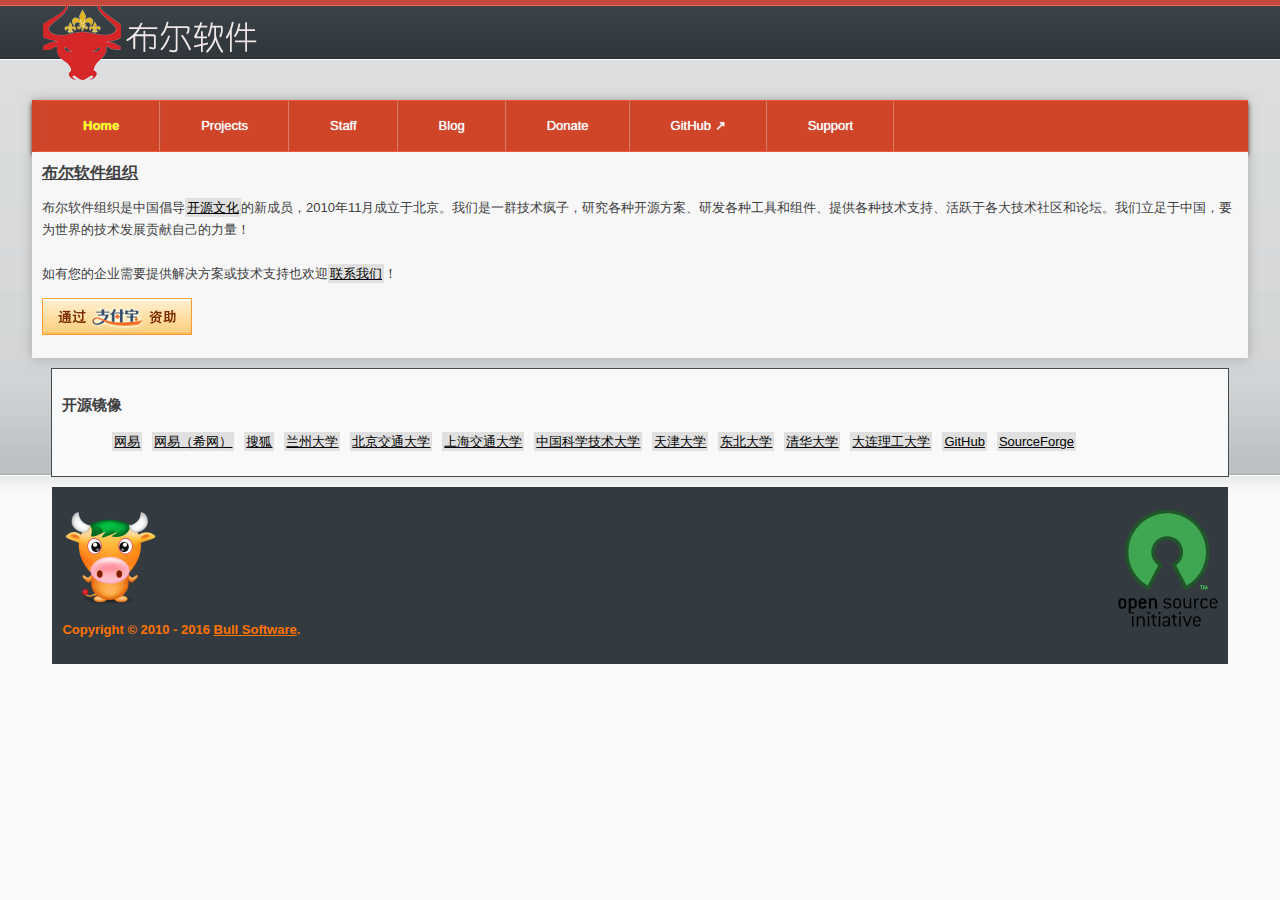
<file: index.html>
<!DOCTYPE html PUBLIC "-//W3C//DTD XHTML 1.0 Transitional//EN" "http://www.w3.org/TR/xhtml1/DTD/xhtml1-transitional.dtd">
<html xmlns="http://www.w3.org/1999/xhtml">
  <head>
    <meta http-equiv="Content-Type" content="text/html; charset=UTF-8" />
    <title>The Bull Software Foundation</title>
    <link rel="stylesheet" href="css/style.css" type="text/css" media="screen"/>
  </head>

  <body>
    <div><a href="http://www.bullsoft.org" title="Bull Software" id="logo">&nbsp;</a></div> 
    <div class="box">
      <ul id="ldd_menu" class="ldd_menu">
        <li> <span><a href="http://www.bullsoft.org" class="active">Home</a></span> </li>
        <li> <span><a href="/projects/">Projects</a></span> </li>
        <li> <span><a href="/staff/">Staff</a></span> </li>        
        <li> <span><a href="http://blog.bullsoft.org">Blog</a></span> </li>        
        <li> <span><a href="/donate/">Donate</a></span> </li>
        <li> <span><a href="https://github.com/bullsoft/">GitHub ↗</a></span> </li>
        <li> <span><a href="mailto:support@bullsoft.org">Support</a></span> </li>
      </ul>
      <div id="header">
    	<span class="desc"><strong><u>布尔软件组织</u></strong></span>
        <p>
          布尔软件组织是中国倡导<a href="http://opensource.org/" target="_blank" class="l">开源文化</a>的新成员，2010年11月成立于北京。我们是一群技术疯子，研究各种开源方案、研发各种工具和组件、提供各种技术支持、活跃于各大技术社区和论坛。我们立足于中国，要为世界的技术发展贡献自己的力量！<br /><br />
          如有您的企业需要提供解决方案或技术支持也欢迎<a href="mailto:support@bullsoft.org" class="l">联系我们</a>！</p>
        <p>
          <a href="./donate/"><img src="images/donate-with-alipay.png" border="0" /></a>
        </p>
      </div> 
    </div>
    
    <div class="content">
    <p>
      <h3>开源镜像</h3>      
      <ul style="list-style:none;">
        <li class="float-left margin-left-10"><a href="http://mirrors.163.com/" target="_blank" class="l">网易</a></li>
        <li class="float-left margin-left-10"><a href="http://mirrors.cn99.com/" target="_blank" class="l">网易（希网）</a></li>
        <li class="float-left margin-left-10"><a href="http://mirrors.sohu.com/" target="_blank" class="l">搜狐</a></li>
        <li class="float-left margin-left-10"><a href="http://mirror.lzu.edu.cn/" target="_blank" class="l">兰州大学</a></li>
        <li class="float-left margin-left-10"><a href="http://mirror.bjtu.edu.cn/cn/" target="_blank" class="l">北京交通大学</a></li>
        <li class="float-left margin-left-10"><a href="http://ftp.sjtu.edu.cn/" target="_blank" class="l">上海交通大学</a></li>
        <li class="float-left margin-left-10"><a href="http://mirrors.ustc.edu.cn/" target="_blank" class="l">中国科学技术大学</a></li>
        <li class="float-left margin-left-10"><a href="http://mirror.tju.edu.cn/" target="_blank" class="l">天津大学</a></li>		
        <li class="float-left margin-left-10"><a href="http://mirror.neu.edu.cn/" target="_blank" class="l">东北大学</a></li>
        <li class="float-left margin-left-10"><a href="ftp://ftp3.tsinghua.edu.cn/" target="_blank" class="l">清华大学</a></li>
        <li class="float-left margin-left-10"><a href="http://mirror.dlut.edu.cn/" target="_blank" class="l">大连理工大学</a></li>
        <li class="float-left margin-left-10"><a href="http://github.com/" target="_blank" class="l">GitHub</a></li>
        <li class="float-left margin-left-10"><a href="http://sourceforge.com/" target="_blank" class="l">SourceForge</a></li>

        <div class="clear"></div>
      </ul>
    </p>
    </div>
    <div id="footer">
      <p>
        <img src="images/mascot_96.png" />
        <img src="images/OSI-logo-100x117.png" align="right" valign="bottom" />
      </p>
      <p><strong class="important">Copyright &copy; 2010 - 2016 <u>Bull Software</u>.</strong><br /></p>
    </div>
    <br />    

  </body>
</html>
</file>
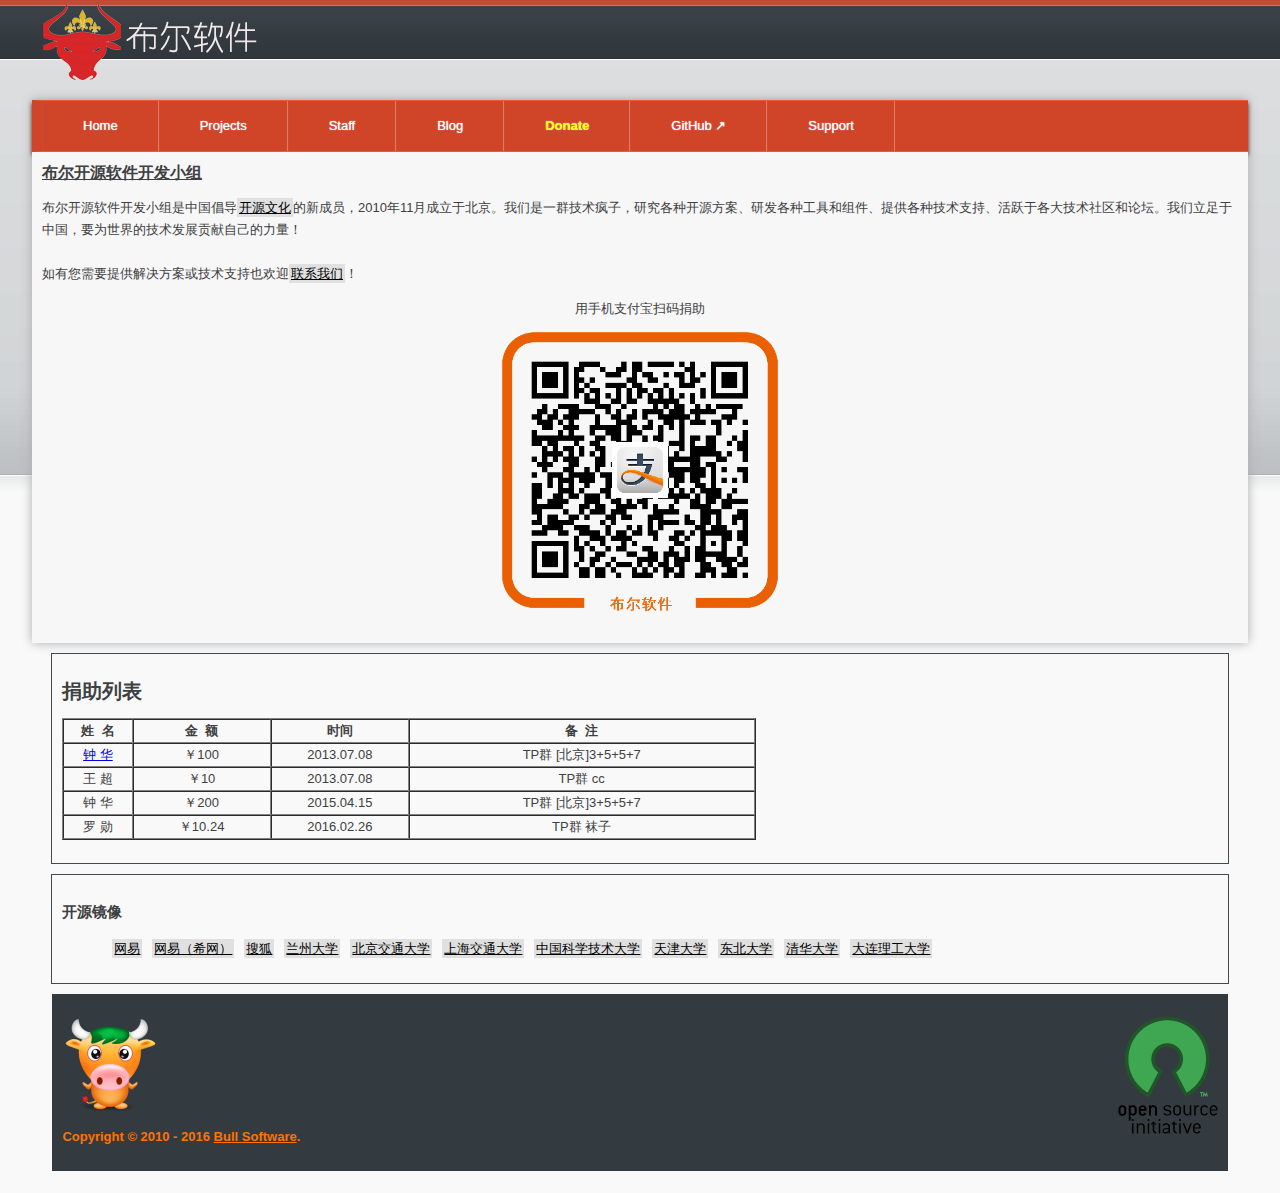
<file: donate/index.html>
<!DOCTYPE html PUBLIC "-//W3C//DTD XHTML 1.0 Transitional//EN"
        "http://www.w3.org/TR/xhtml1/DTD/xhtml1-transitional.dtd">
<html xmlns="http://www.w3.org/1999/xhtml">
<head>
    <meta http-equiv="Content-Type" content="text/html; charset=UTF-8"/>
    <title>The Bull Software Foundation</title>
    <link rel="stylesheet" href="../css/style.css" type="text/css" media="screen"/>
</head>

<body>
<div><a href="http://www.bullsoft.org" title="Bull Software" id="logo">&nbsp;</a></div>
<div class="box">
    <ul id="ldd_menu" class="ldd_menu">
        <li><span><a href="http://www.bullsoft.org">Home</a></span></li>
        <li><span><a href="/projects/">Projects</a></span></li>
        <li><span><a href="/staff/">Staff</a></span></li>
        <li> <span><a href="http://blog.bullsoft.org">Blog</a></span> </li>                
        <li><span><a href="/donate/" class="active">Donate</a></span></li>
        <li><span><a href="https://github.com/bullsoft/">GitHub ↗</a></span></li>
        <li><span><a href="mailto:support@bullsoft.org">Support</a></span></li>
    </ul>
    <div id="header">
        <span class="desc"><strong><u>布尔开源软件开发小组</u></strong></span>
        <p>
          布尔开源软件开发小组是中国倡导<a href="http://opensource.org/" target="_blank" class="l">开源文化</a>的新成员，2010年11月成立于北京。我们是一群技术疯子，研究各种开源方案、研发各种工具和组件、提供各种技术支持、活跃于各大技术社区和论坛。我们立足于中国，要为世界的技术发展贡献自己的力量！<br /><br />
          如有您需要提供解决方案或技术支持也欢迎<a href="mailto:support@bullsoft.org" class="l">联系我们</a>！</p>
        <p>
        <p style="text-align: center">
            用手机支付宝扫码捐助<br />
            <img src="../bullsoft_qr_alipay.png" height="300px" alt="捐助布尔软件" title="请捐助我们，谢谢！"/>
        </p>
    </div>
</div>

<div class="content">
    <p>

    <h2>捐助列表</h2>
    <table width="60%" cellspacing="0" cellpadding="0" border="1">
        <thead>
        <tr>
            <th width="10%" align="center">姓&nbsp;&nbsp;名</th>
            <th width="20%" align="center">金&nbsp;&nbsp;额</th>
            <th width="20%" align="center">时间</th>
            <th width="50%" align="center">备&nbsp;&nbsp;注</th>
        </tr>
        </thead>

        <tbody>

        <tr>
            <td align="center"><a href="http://www.weibo.com/tffs" target="_blank">钟 华</a></td>
            <td align="center">￥100</td>
            <td align="center">2013.07.08</td>
            <td align="center">TP群 [北京]3+5+5+7</td>
        </tr>

        <tr>
            <td align="center">王 超</td>
            <td align="center">￥10</td>
            <td align="center">2013.07.08</td>
            <td align="center">TP群 cc</td>
        </tr>
        
        <tr>
            <td align="center">钟 华</td>
            <td align="center">￥200</td>
            <td align="center">2015.04.15</td>
            <td align="center">TP群 [北京]3+5+5+7</td>
        </tr>
        
        <tr>
            <td align="center">罗 勋</td>
            <td align="center">￥10.24</td>
            <td align="center">2016.02.26</td>
            <td align="center">TP群 袜子</td>
        </tr>

        </tbody>
    </table>
    </p>
</div>

<div class="content">
    <p>

    <h3>开源镜像</h3>
    <ul style="list-style:none;">
        <li class="float-left margin-left-10"><a href="http://mirrors.163.com/" target="_blank" class="l">网易</a></li>
        <li class="float-left margin-left-10"><a href="http://mirrors.cn99.com/" target="_blank" class="l">网易（希网）</a>
        </li>
        <li class="float-left margin-left-10"><a href="http://mirrors.sohu.com/" target="_blank" class="l">搜狐</a></li>
        <li class="float-left margin-left-10"><a href="http://mirror.lzu.edu.cn/" target="_blank" class="l">兰州大学</a>
        </li>
        <li class="float-left margin-left-10"><a href="http://mirror.bjtu.edu.cn/cn/" target="_blank"
                                                 class="l">北京交通大学</a></li>
        <li class="float-left margin-left-10"><a href="http://ftp.sjtu.edu.cn/" target="_blank" class="l">上海交通大学</a>
        </li>
        <li class="float-left margin-left-10"><a href="http://mirrors.ustc.edu.cn/" target="_blank"
                                                 class="l">中国科学技术大学</a></li>
        <li class="float-left margin-left-10"><a href="http://mirror.tju.edu.cn/" target="_blank" class="l">天津大学</a>
        </li>
        <li class="float-left margin-left-10"><a href="http://mirror.neu.edu.cn/" target="_blank" class="l">东北大学</a>
        </li>
        <li class="float-left margin-left-10"><a href="ftp://ftp3.tsinghua.edu.cn/" target="_blank" class="l">清华大学</a>
        </li>
        <li class="float-left margin-left-10"><a href="http://mirror.dlut.edu.cn/" target="_blank" class="l">大连理工大学</a>
        </li>
        <div class="clear"></div>
    </ul>
    </p>
</div>
<div id="footer">
    <p>
        <img src="../images/mascot_96.png"/>
        <img src="../images/OSI-logo-100x117.png" align="right" valign="bottom"/>
    </p>

    <p><strong class="important">Copyright &copy; 2010 - 2016 <u>Bull Software</u>.</strong><br/></p>
</div>
<br/>

</body>
</html>
</file>
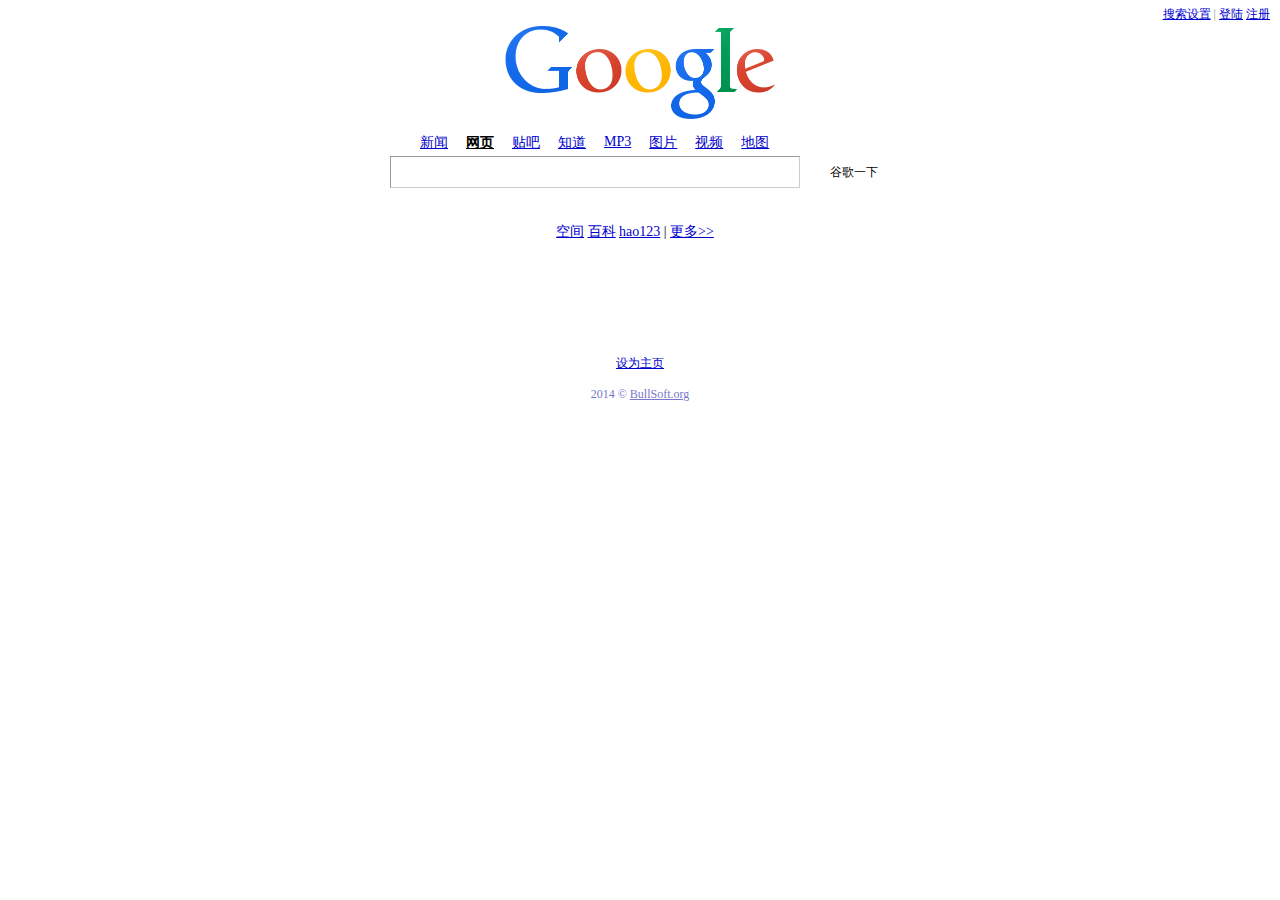
<file: search/index.html>
<!DOCTYPE html PUBLIC "-//W3C//DTD XHTML 1.0 Transitional//EN" "http://www.w3.org/TR/xhtml1/DTD/xhtml1-transitional.dtd">
<html xmlns="http://www.w3.org/1999/xhtml"><head>
<meta http-equiv="Content-Type" content="text/html; charset=UTF-8">
<title>谷歌一下,你就知道!</title>
<style type="text/css">
/* *{margin:0px;padding:0px;font-size:14px;} 不要使用*，会影响整体的速度，只对需要重置的标签进行定义就可以了,还有当一个属性的数值为 0 时可以不加px，属性中的最后一个分号可以不写（个人习惯） */
body,div,form,input{font-size:14px;margin:0;padding:0}
/* a{color:rgb(0, 0, 204);} 我个人还是不习惯使用rgb表示颜色，1.不容易记 2.难于书写 3.不能简写，字符多，个人还是习惯使用十六进制表示颜色你可以去了解一下“web安全色” */
a{color:#0000cc}
a:active{color:#f90}
/* #top_right{position:absolute;top:0px;padding:6px 10px;right:0px;font-size:12px;color:rgb(153, 153, 153);} 重复之前讲的 */
#top_right{color:#999;font-size:12px;padding:6px 10px;position:absolute;right:0;top:0}
#top_right a{font-size:12px}
/*头部结束*/
#main{margin:25px auto 100px auto;padding:0 35px;width:530px}
#main h1{margin-bottom:4px;text-align:center}
#main h1 a img{border:none}
#main ul{list-style-type:none;padding:0 0 0 45px;width:410px}
#main ul li{float:left;margin-right:18px}
#main ul li a.mr{color:#000;font-weight:bold}
#search_form{clear:both;margin-left:15px;padding-top:4px}

#keyword{
/* border:1px solid #ccc; 第二个border  */
/* border:none; 第一个border  */
/* border-left:1px solid #999; 第四个border  */
/* border-top:1px solid #999; 第三个border  */
background:url(http://s1.bdstatic.com/r/www/img/i-1.0.0.png) no-repeat -304px 0px;
border-color:#999 #ccc #ccc #999;
border-style:solid;
border-width:1px;
float:left;
font-size:18px;
height:30px;
line-height:30px;
text-indent:10px;
width:408px;
}
/* 上面这四个border属性，这样写感觉不是很好，不易阅读 */
#main .search_btn{background:url(http://s1.bdstatic.com/r/www/img/i-1.0.0.png) no-repeat 0 0;border:none;cursor:pointer;float:left;font-size:12px;height:32px;line-height:32px;margin-left:6px;width:95px; }
#main .down_btn{}
#main p{float:left;margin-top:35px;text-align:center;width:520px; }
#cl{clear:both}
/*内容结束*/
#footer{margin:50px auto;width:600px}
#footer p{font-size:12px;margin-bottom:15px;text-align:center}
#footer p.jr{margin-bottom:5px}
#footer p a{font-size:12px}
#footer p.bq{color:#77c}
#footer p.bq a{color:#77c}
/*尾部结束*/
/* 之后再说一点，再写注释的时候，尤其是中中有中文的时候，注释的前后加空格，可以防止当文件的字符编码错误时，中文产生乱码导致这个css无效 */
</style>
</head>
<body>
<div id="top_right">
<a href="#">搜索设置</a> | <a href="#">登陆</a> <a href="#">注册</a>
</div>
<div id="main">
<h1>
<a href="#" class="logo"><img src="./logo.png" width="270px"></a></h1>
<ul class="nav">
<li><a href="#">新闻</a></li>
<li><a href="#" class="mr">网页</a></li>
<li><a href="#">贴吧</a></li>
<li><a href="#">知道</a></li>
<li><a href="#">MP3</a></li>
<li><a href="#">图片</a></li>
<li><a href="#">视频</a></li>
<li><a href="#">地图</a></li>
</ul>
<form action="http://search.aol.com/aol/search" method="get" id="search_form">
<input name="hl" type="hidden" value="zh-CN" />
<input name="s_it" type="hidden" value="bullsoft.search" />
<input name="q" type="text" id="keyword" />
<input name="" type="submit" value="谷歌一下" class="search_btn" onmouseout="'this.className='search_btn'" onmousedown="'this.className.down_btn'">
</form>
<p>
<a href="#">空间</a>
<a href="#">百科</a>
<a href="#">hao123</a> |
<a href="#">更多&gt;&gt;</a>
</p><div id="cl"></div>
</div>
<div id="footer">
<p>
<a href="#">设为主页</a>
</p>
<p class="bq">
2014 &copy; <a href="http://bullsoft.org" target="_blank">BullSoft.org</a>
</p>
</div>

</body></html>
</file>
<file: css/style.css>
a.l:link,
a.l:visited
{
    color: #000; 
    background-color: #e1e0e0;
    text-decoration: underline;
    /* border: 1px solid #333; */
    padding: 2px;
}

a.l:hover
{
    color: #000; 
    background-color: #ffd146;
    text-decoration: none;
}

body {
    width:95%;
    margin:0 auto;
    margin-top:100px;
    text-align: left;
    font: 13px/22px "΢���ź�", "����", Arial, Helvetica, sans-serif;
    color: #3E4042;
    background: #f9f9f9 url(../images/bg.png) repeat-x 0 0;
} 

/* LOGO */
#logo {
    width:95%;
    background: url("../images/logo.png") no-repeat 0 0;
    width: 239px;
    height: 77px;
    margin: 0;
    padding: 0;
    text-indent: -9999px;
    position: absolute;
    float: left;
    top: 4px;
    padding:1px;
}

/* ----- HEADER ----- */ 
#header {
    height:auto;
    background-color:#f7f7f7;
    padding:10px;
    margin-left:auto;
    margin-right:auto;
}

/* ----- MAIN CONTENT ----- */
.content { 
    width:95%;
    background-color:#F9F9F9;
    padding:10px;
    margin-top:10px;
    margin-left:auto;
    margin-right:auto;
    height:auto;
    border: 1px solid #424A50;
    color: #3E4042;
}

/* ----- FOOTER ----- */
#footer { 
    width:95%;
    height:auto;
    background-color:#343B40;
    margin-top:10px;
    margin-left:auto;
    margin-right:auto;
    padding:10px;
    color: #a1a5a7;
}

.desc {
    font-size: 16px;
}

.important {
    color: #FF7300;
}
.box{
    width:100%;
    position:relative;
    -moz-box-shadow:0px 0px 10px #aaa;
    -webkit-box-shadow:0px 0px 10px #aaa;
    -box-shadow:0px 0px 10px #aaa;
}

/************************************************/
ul.ldd_menu{
    margin:0px;
    padding:0;
    display:block;
    height:50px;
    background-color:#D04528;
    list-style:none;
    font-family:"Trebuchet MS", sans-serif;
    border-top:1px solid #EF593B;
    border-bottom:1px solid #EF593B;
    border-left:10px solid #D04528;
    -moz-box-shadow:0px 3px 4px #591E12;
    -webkit-box-shadow:0px 3px 4px #591E12;
    -box-shadow:0px 3px 4px #591E12;
}
ul.ldd_menu a{
    text-decoration:none;
}
ul.ldd_menu > li{
    float:left;
    position:relative;
}
ul.ldd_menu > li > span{
    float:left;
    color:#fff;
    background-color:#D04528;
    height:50px;
    line-height:50px;
    cursor:default;
    padding:0px 20px;
    text-shadow:0px 0px 1px #fff;
    border-right:1px solid #DF7B61;
    border-left:1px solid #C44D37;
}

ul.ldd_menu > li > span > a{
    float:left;
    color:#fff;
    background-color:#D04528;
    height:50px;
    line-height:50px;
    padding:0px 20px;
    text-shadow:0px 0px 1px #fff;
}

ul.ldd_menu > li > span > a.active {
    color: yellow !important;
    font-weight:  bolder !important;
}

ul.ldd_menu .ldd_submenu{
    position:absolute;
    top:50px;
    width:550px;
    display:none;
    opacity:0.95;
    left:0px;
    font-size:10px;
    background: #C34328;
    border-top:1px solid #EF593B;
    -moz-box-shadow:0px 3px 4px #591E12 inset;
    -webkit-box-shadow:0px 3px 4px #591E12 inset;
    -box-shadow:0px 3px 4px #591E12 inset;
}
a.ldd_subfoot{
    background-color:#f0f0f0;
    color:#444;
    display:block;
    clear:both;
    padding:15px 20px;
    text-transform:uppercase;
    font-family: Arial, serif;
    font-size:12px;
    text-shadow:0px 0px 1px #fff;
    -moz-box-shadow:0px 0px 2px #777 inset;
    -webkit-box-shadow:0px 0px 2px #777 inset;
    -box-shadow:0px 0px 2px #777 inset;
}
ul.ldd_menu ul{
    list-style:none;
    float:left;
    border-left:1px solid #DF7B61;
    margin:20px 0px 10px 30px;
    padding:10px;
}
li.ldd_heading{
    font-family: Georgia, serif;
    font-size: 13px;
    font-style: italic;
    color:#FFB39F;
    text-shadow:0px 0px 1px #B03E23;
    padding:0px 0px 10px 0px;
}
ul.ldd_menu ul li a{
    font-family: Arial, serif;
    font-size:10px;
    line-height:20px;
    color:#fff;
    padding:1px 3px;
}
ul.ldd_menu ul li a:hover{
    -moz-box-shadow:0px 0px 2px #333;
    -webkit-box-shadow:0px 0px 2px #333;
    box-shadow:0px 0px 2px #333;
    background:#AF412B;
}

.float-left {
    float:left;
}

.clear {
    clear:both;
}

.margin-left-10 {
    margin-left:10px;
}

.margin-left-20 {
    margin-left: 20px;
}
</file>
